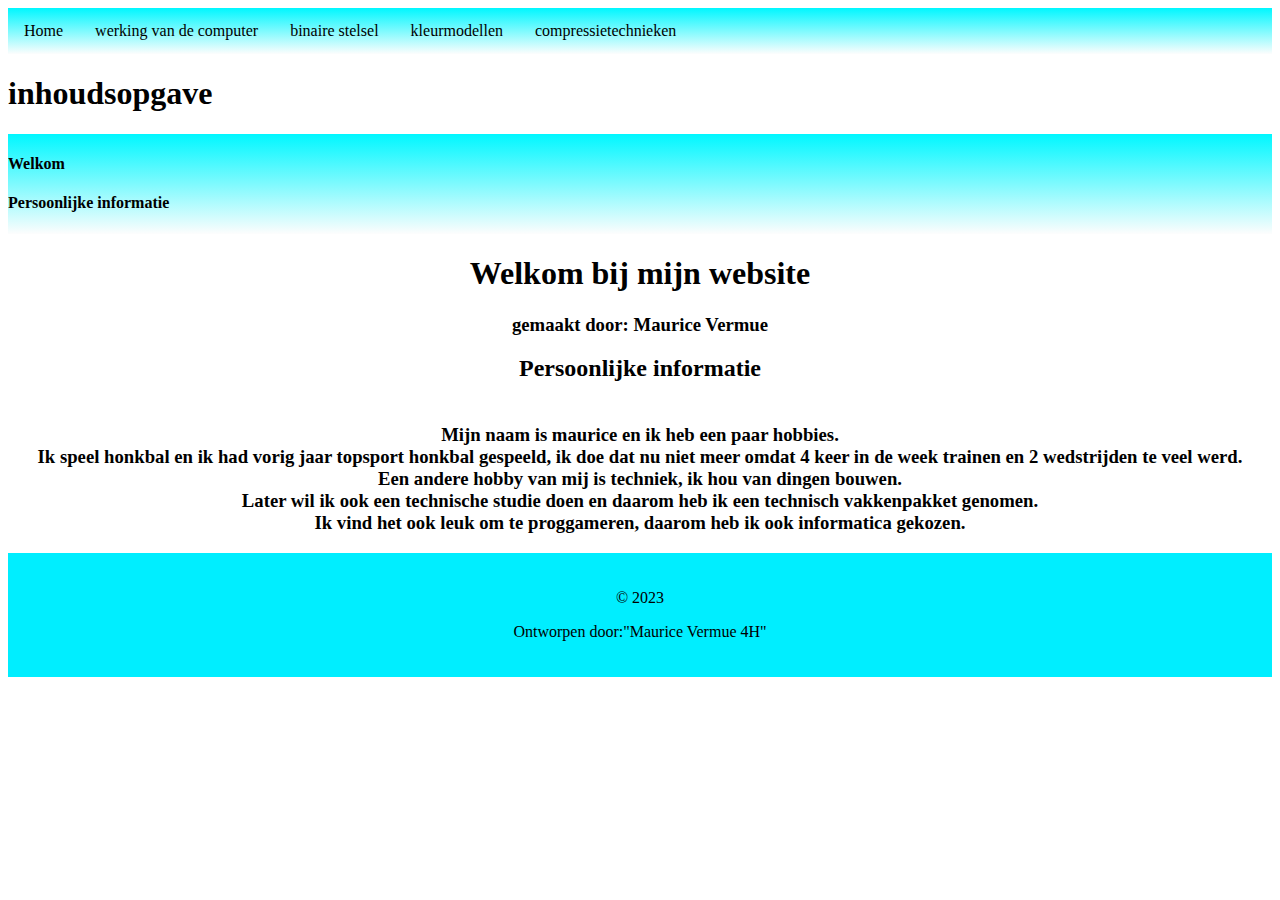
<file: index.html>
<!DOCTYPE html> <!--dit is de homepage van mijn site-->
<html> <!--dit is het html element-->
<head><title>homepage</title>
    <style>
      #grad1 {
  height: 200px;
  background-image: linear-gradient(rgb(0, 247, 255), rgb(253, 253, 253));
}
        ul {
          list-style-type: none;
          margin: 0;
          padding: 0;
          overflow: hidden;
          background-image: linear-gradient(rgb(0, 247, 255), rgb(253, 253, 253));
        }
        
        li {
          float: left;
        }
        
        li a {
          display: block;
          color: rgb(0, 0, 0);
          text-align: center;
          padding: 14px 16px;
          text-decoration: none;
        }
        
        li a:hover {
          background-color: #00eeff;
        }
                /* Stijl voor de footer */
                footer {
            background-color: #00eeff;
            color: #000000;
            padding: 20px;
            text-align: center;
        }

        /* Stijl voor koppelingen in de footer */
        footer a {
            color: #000000;
            text-decoration: none;
        }

        /* Stijl voor de koppelingen bij hover */
        footer a:hover {
            text-decoration: underline;
        }
        </style>
</head>
<body>

<ul>
    <li><a class="active" href="index.html">Home</a></li>
    <li><a class="active" href="werking.computer.html">werking van de computer</a></li>
    <li><a class="active" href="binair.html">binaire stelsel</a></li>
    <li><a class="active" href="kleurmodellen.html">kleurmodellen</a></li>
    <li><a class="active" href="compressietechnieken.html">compressietechnieken</a></li>
  </ul>
  <h1>inhoudsopgave</h1>
  <ul>
    <h4>Welkom</h4>
    <h4>Persoonlijke informatie</h4>
  </ul>
  <center>
    <h1>Welkom bij mijn website</h1>
  <h3>gemaakt door: Maurice Vermue</h3></center>
  <center><h2>Persoonlijke informatie</h2>
<h3>
<br>Mijn naam is maurice en ik heb een paar hobbies.
<br>Ik speel honkbal en ik had vorig jaar topsport honkbal gespeeld, ik doe dat nu niet meer omdat 4 keer in de week trainen en 2 wedstrijden te veel werd.
<br>Een andere hobby van mij is techniek, ik hou van dingen bouwen.
<br>Later wil ik ook een technische studie doen en daarom heb ik een technisch vakkenpakket genomen.
<br>Ik vind het ook leuk om te proggameren, daarom heb ik ook informatica gekozen.
</h3>
  </center>
      <!-- Footer -->
      <footer>
        <p>&copy; 2023 </p>
        <p>Ontworpen door:<a href="https://mauricever.github.io/index.html" target="_blank">"Maurice Vermue 4H"</a></p>
    </footer>
</body>
</html>
</file>
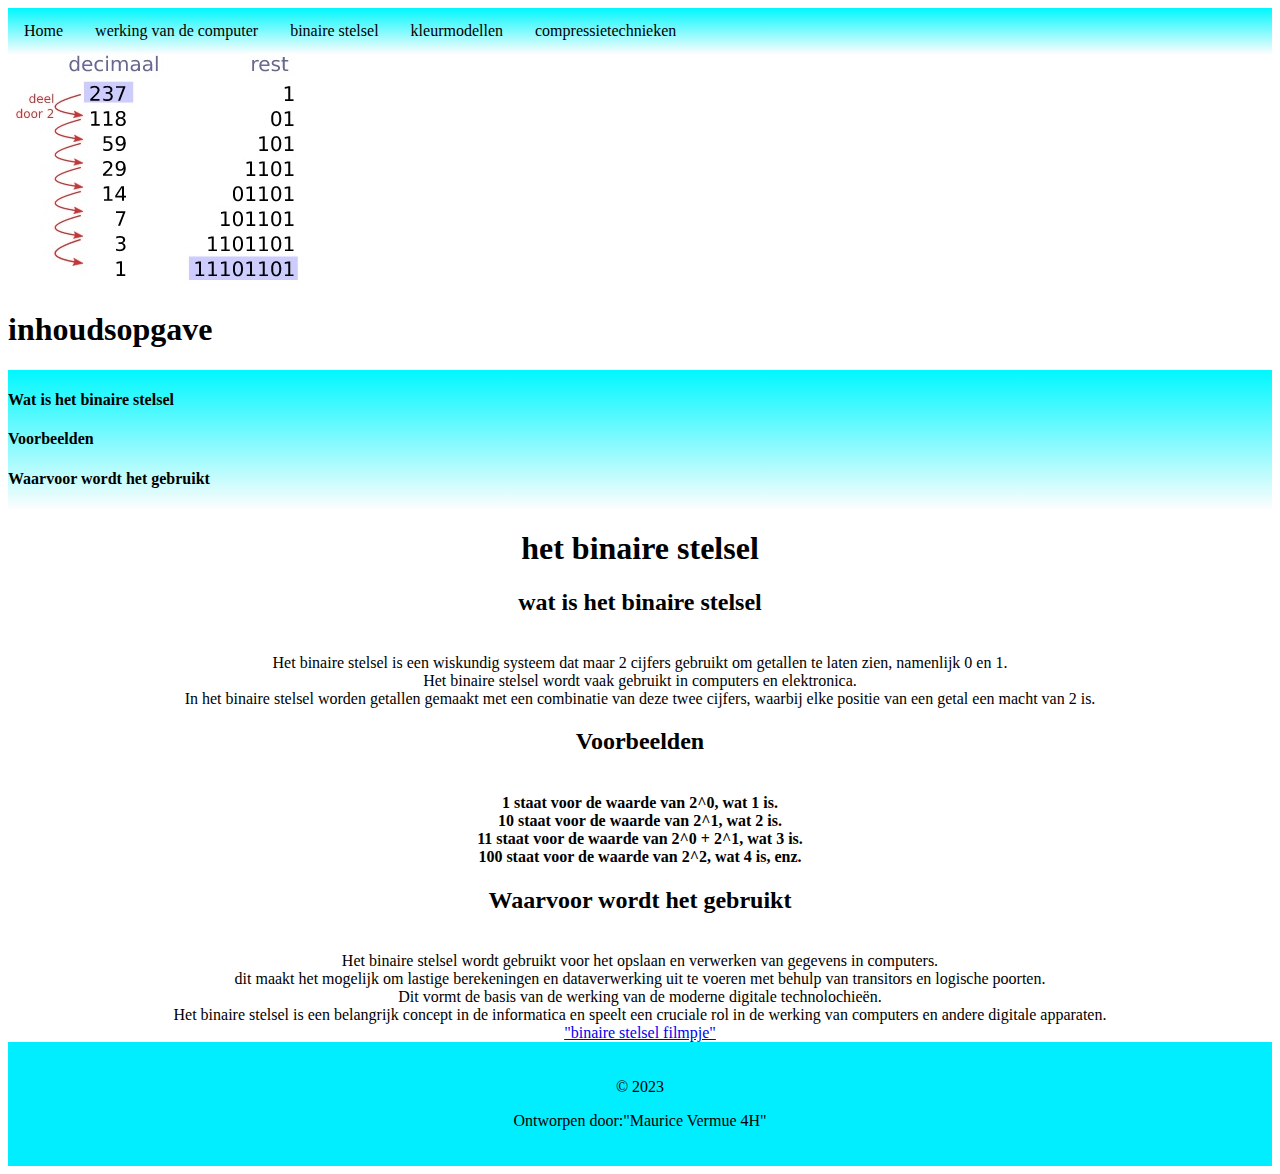
<file: binair.html>
<!DOCTYPE html> <!--dit is de homepage van mijn site-->
<html> <!--dit is het html element-->
<head><title>Binaire stelsel</title>
    <style>
      #grad1 {
  height: 200px;
  background-image: linear-gradient(rgb(0, 247, 255), rgb(253, 253, 253));
}
        ul {
          list-style-type: none;
          margin: 0;
          padding: 0;
          overflow: hidden;
          background-image: linear-gradient(rgb(0, 247, 255), rgb(253, 253, 253));
        }
        
        li {
          float: left;
        }
        
        li a {
          display: block;
          color: rgb(0, 0, 0);
          text-align: center;
          padding: 14px 16px;
          text-decoration: none;
        }
        
        li a:hover {
          background-color: #00eeff;
        }
                /* Stijl voor de footer */
                footer {
            background-color: #00eeff;
            color: #000000;
            padding: 20px;
            text-align: center;
        }

        /* Stijl voor koppelingen in de footer */
        footer a {
            color: #000000;
            text-decoration: none;
        }

        /* Stijl voor de koppelingen bij hover */
        footer a:hover {
            text-decoration: underline;
        }
        </style>
</head>
<body>

<ul>
    <li><a class="active" href="index.html">Home</a></li>
    <li><a class="active" href="werking.computer.html">werking van de computer</a></li>
    <li><a class="active" href="binair.html">binaire stelsel</a></li>
    <li><a class="active" href="kleurmodellen.html">kleurmodellen</a></li>
    <li><a class="active" href="compressietechnieken.html">compressietechnieken</a></li>
  </ul>
  <img src="binair02.jpg" alt="compressietechnieken">
</ul>
<h1>inhoudsopgave</h1>
<ul>
  <h4>Wat is het binaire stelsel</h4>
  <h4>Voorbeelden</h4>
  <h4>Waarvoor wordt het gebruikt</h4>
</ul>
  <center><h1>het binaire stelsel</h1>
  <h2>wat is het binaire stelsel</h2>
    <br>Het binaire stelsel is een wiskundig systeem dat maar 2 cijfers gebruikt om getallen te laten zien, namenlijk 0 en 1.
    <br>Het binaire stelsel wordt vaak gebruikt in computers en elektronica.
    <br>In het binaire stelsel worden getallen gemaakt met een combinatie van deze twee cijfers, waarbij elke positie van een getal een macht van 2 is.
    <h2>Voorbeelden<h2>
  <h4>
    <br>1 staat voor de waarde van 2^0, wat 1 is.
    <br>10 staat voor de waarde van 2^1, wat 2 is.
    <br>11 staat voor de waarde van 2^0 + 2^1, wat 3 is.
    <br>100 staat voor de waarde van 2^2, wat 4 is, enz.
  </h4>
    <h2>Waarvoor wordt het gebruikt</h2>
    <br>Het binaire stelsel wordt gebruikt voor het opslaan en verwerken van gegevens in computers.
    <br>dit maakt het mogelijk om lastige berekeningen en dataverwerking uit te voeren met behulp van transitors en logische poorten.
    <br>Dit vormt de basis van de werking van de moderne digitale technolochieën.
    <br>Het binaire stelsel is een belangrijk concept in de informatica en speelt een cruciale rol in de werking van computers en andere digitale apparaten.
    <br><a href="https://youtu.be/LpuPe81bc2w?si=f7overhWsfQx0GR-" target="_blank">"binaire stelsel filmpje"</a>
    </iframe>
  </center>
      <!-- Footer -->
      <footer>
        <p>&copy; 2023 </p>
        <p>Ontworpen door:<a href="https://mauricever.github.io/index.html" target="_blank">"Maurice Vermue 4H"</a></p>
    </footer>
</body>
</html>
</file>
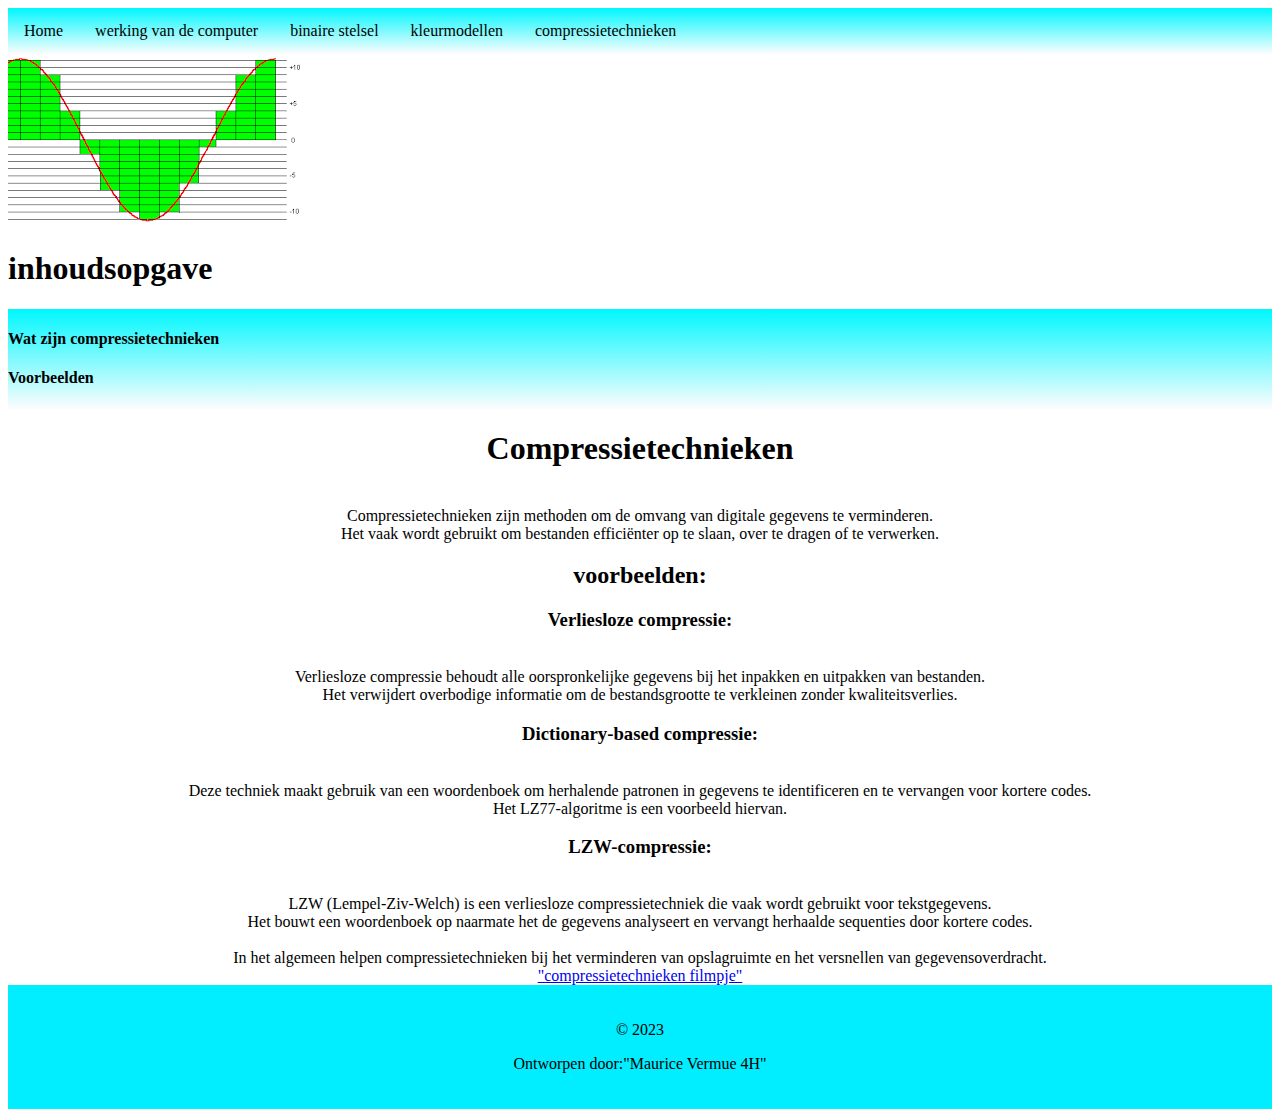
<file: compressietechnieken.html>
<!DOCTYPE html> <!--dit is de homepage van mijn site-->
<html> <!--dit is het html element-->
<head><title>compressietechnieken</title>
    <style>
      #grad1 {
  height: 200px;
  background-image: linear-gradient(rgb(0, 247, 255), rgb(253, 253, 253));
}
        ul {
          list-style-type: none;
          margin: 0;
          padding: 0;
          overflow: hidden;
          background-image: linear-gradient(rgb(0, 247, 255), rgb(253, 253, 253));
        }
        
        li {
          float: left;
        }
        
        li a {
          display: block;
          color: rgb(0, 0, 0);
          text-align: center;
          padding: 14px 16px;
          text-decoration: none;
        }
        
        li a:hover {
          background-color: #00eeff;
        }
                /* Stijl voor de footer */
                footer {
            background-color: #00eeff;
            color: #000000;
            padding: 20px;
            text-align: center;
        }

        /* Stijl voor koppelingen in de footer */
        footer a {
            color: #000000;
            text-decoration: none;
        }

        /* Stijl voor de koppelingen bij hover */
        footer a:hover {
            text-decoration: underline;
        }
        </style>
</head>
<body>

<ul>
    <li><a class="active" href="index.html">Home</a></li>
    <li><a class="active" href="werking.computer.html">werking van de computer</a></li>
    <li><a class="active" href="binair.html">binaire stelsel</a></li>
    <li><a class="active" href="kleurmodellen.html">kleurmodellen</a></li>
    <li><a class="active" href="compressietechnieken.html">compressietechnieken</a></li>
  </ul>
  <img src="compressie.png" alt="compressietechnieken">
</ul>
<h1>inhoudsopgave</h1>
<ul>
  <h4>Wat zijn compressietechnieken</h4>
  <h4>Voorbeelden</h4>
</ul>
  <center><h1>Compressietechnieken</h1>
    <br>Compressietechnieken zijn methoden om de omvang van digitale gegevens te verminderen. 
    <br>Het vaak wordt gebruikt om bestanden efficiënter op te slaan, over te dragen of te verwerken.
  <h2>voorbeelden:</h2>
    <h3>Verliesloze compressie:</h3>
  <br>Verliesloze compressie behoudt alle oorspronkelijke gegevens bij het inpakken en uitpakken van bestanden.
  <br>Het verwijdert overbodige informatie om de bestandsgrootte te verkleinen zonder kwaliteitsverlies.
<h3>Dictionary-based compressie:</h3>
  <br>Deze techniek maakt gebruik van een woordenboek om herhalende patronen in gegevens te identificeren en te vervangen voor kortere codes.
  <br>Het LZ77-algoritme is een voorbeeld hiervan.
<h3>LZW-compressie:</h3>
  <br>LZW (Lempel-Ziv-Welch) is een verliesloze compressietechniek die vaak wordt gebruikt voor tekstgegevens. 
  <br>Het bouwt een woordenboek op naarmate het de gegevens analyseert en vervangt herhaalde sequenties door kortere codes.
  <br>
  <br>In het algemeen helpen compressietechnieken bij het verminderen van opslagruimte en het versnellen van gegevensoverdracht.
  <br><a href="https://youtu.be/M4lqL9_D2FM?si=EXgijHHcGo2NwcqH" target="_blank">"compressietechnieken filmpje"</a>
  </iframe>
  </center>
      <!-- Footer -->
      <footer>
        <p>&copy; 2023 </p>
        <p>Ontworpen door:<a href="https://mauricever.github.io/index.html" target="_blank">"Maurice Vermue 4H"</a></p>
    </footer>
</body>
</html>
</file>
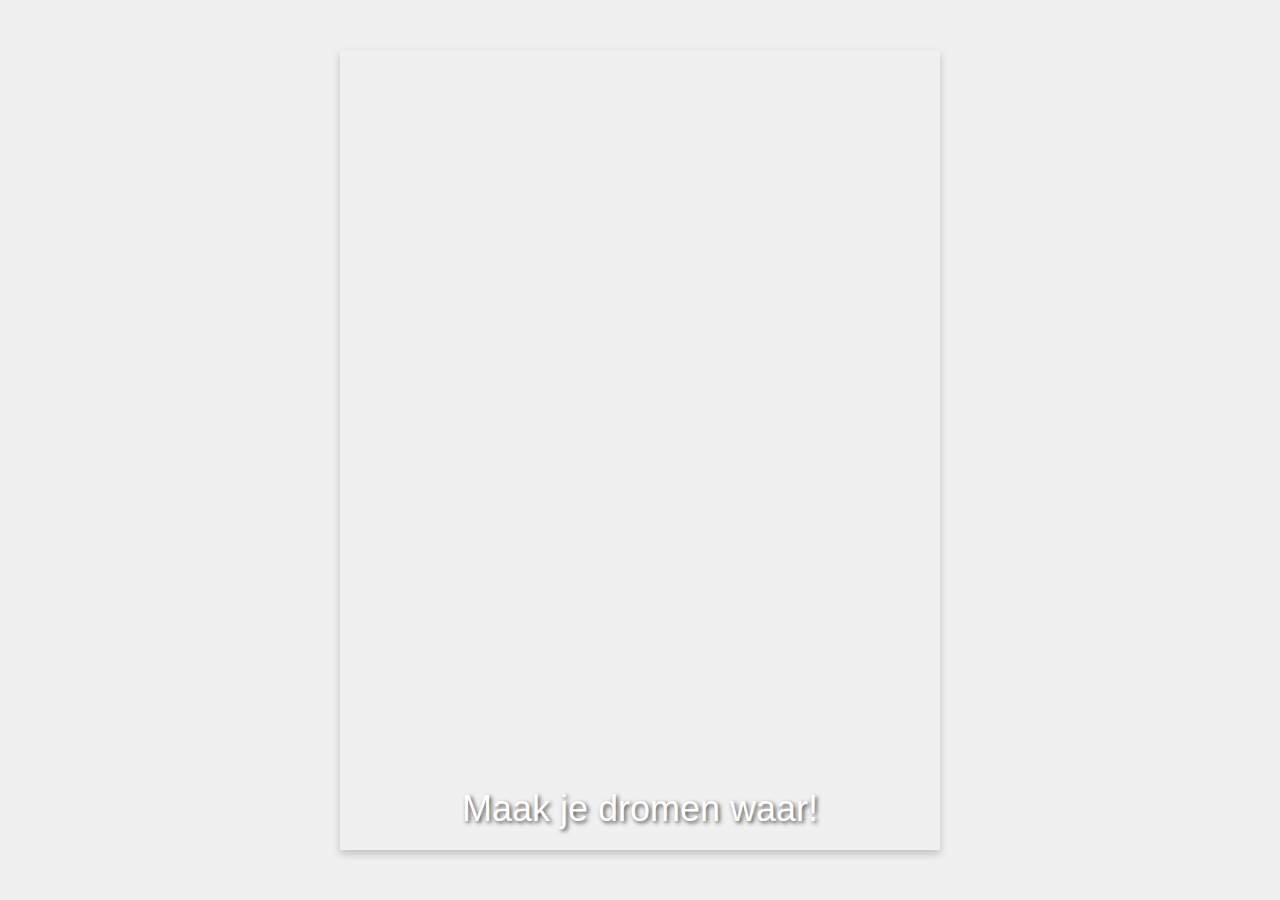
<file: kleurmodellen.html>
<!DOCTYPE html>
<html lang="nl">
<head>
    <meta charset="UTF-8">
    <meta name="viewport" content="width=device-width, initial-scale=1.0">
    <title>Poster met Tekst</title>
    <style>
        body, html {
            margin: 0;
            padding: 0;
            height: 100%;
            display: flex;
            justify-content: center;
            align-items: center;
            background-color: #f0f0f0;
            font-family: Arial, sans-serif;
        }

        .poster {
            position: relative;
            width: 600px;
            height: 800px;
            background: url('https://via.placeholder.com/600x800.png') no-repeat center center;
            background-size: cover;
            box-shadow: 0 4px 8px rgba(0, 0, 0, 0.2);
        }

        .poster-text {
            position: absolute;
            bottom: 20px;
            left: 20px;
            right: 20px;
            color: white;
            text-align: center;
            font-size: 36px;
            text-shadow: 2px 2px 4px rgba(0, 0, 0, 0.7);
        }
    </style>
</head>
<body>

    <div class="poster">
        <div class="poster-text">
            Maak je dromen waar!
        </div>
    </div>

</body>
</html>
</file>
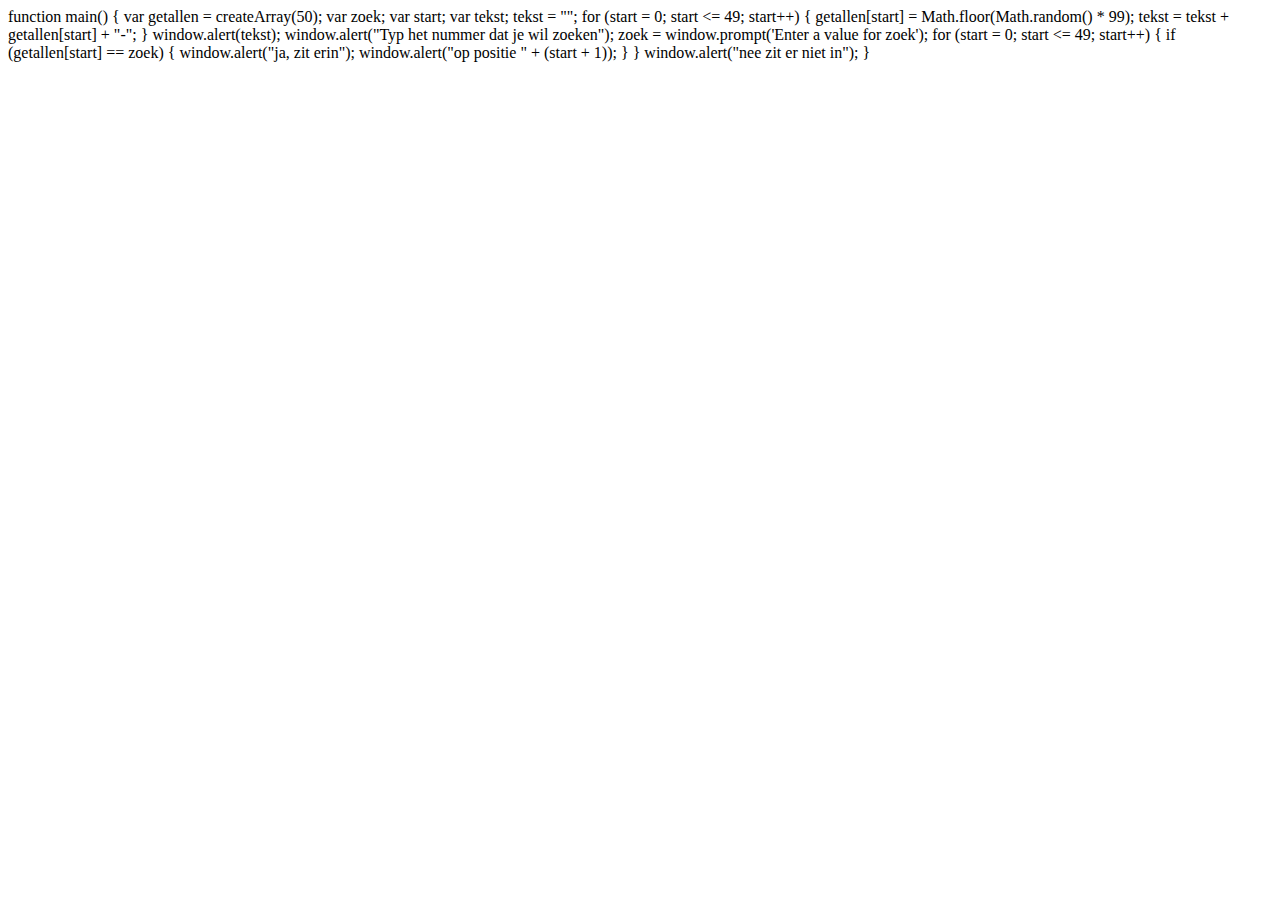
<file: lin.html>
<html>
<head>
</head>
<body>
function main() {
    var getallen = createArray(50);
    var zoek;
    var start;
    var tekst;
    
    tekst = "";
    for (start = 0; start <= 49; start++) {
        getallen[start] = Math.floor(Math.random() * 99);
        tekst = tekst + getallen[start] + "-";
    }
    window.alert(tekst);
    window.alert("Typ het nummer dat je wil zoeken");
    zoek = window.prompt('Enter a value for zoek');
    for (start = 0; start <= 49; start++) {
        if (getallen[start] == zoek) {
            window.alert("ja, zit erin");
            window.alert("op positie " + (start + 1));
        }
    }
    window.alert("nee zit er niet in");
}

</body>

</html>
</file>
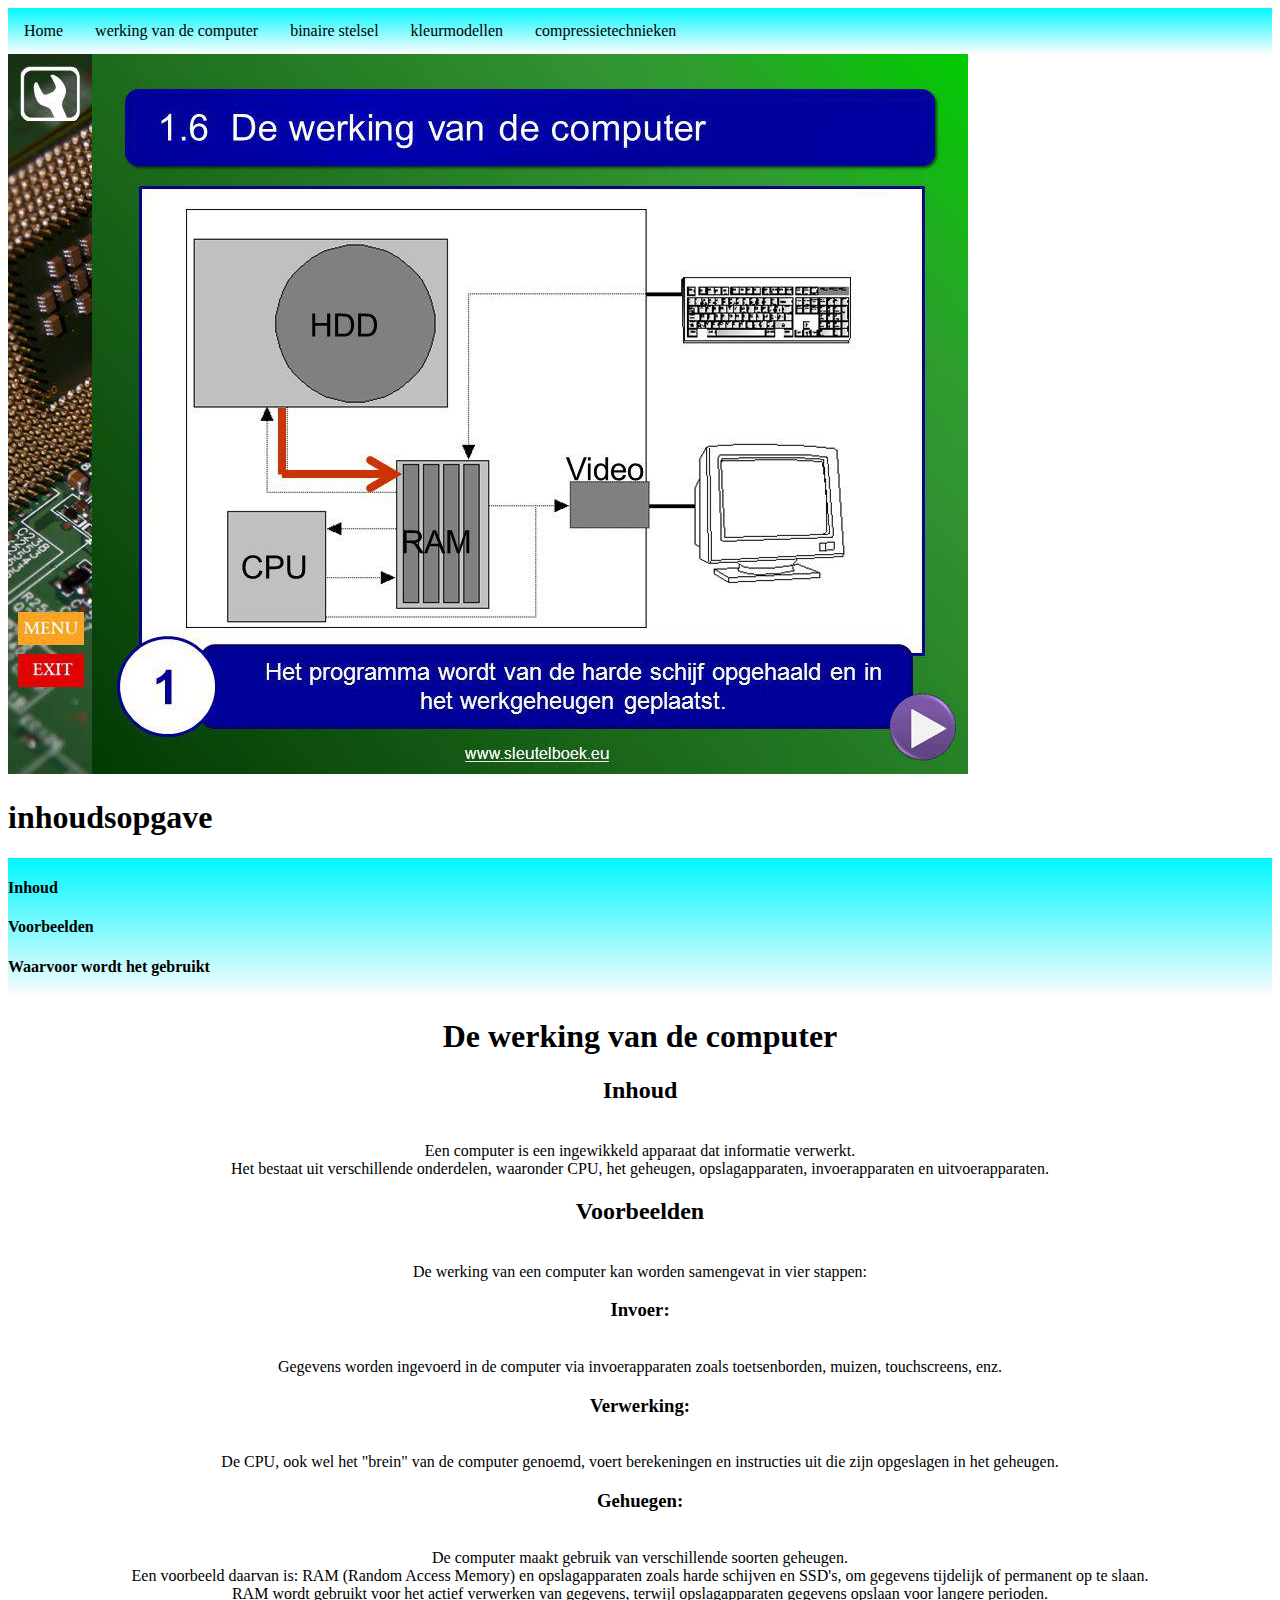
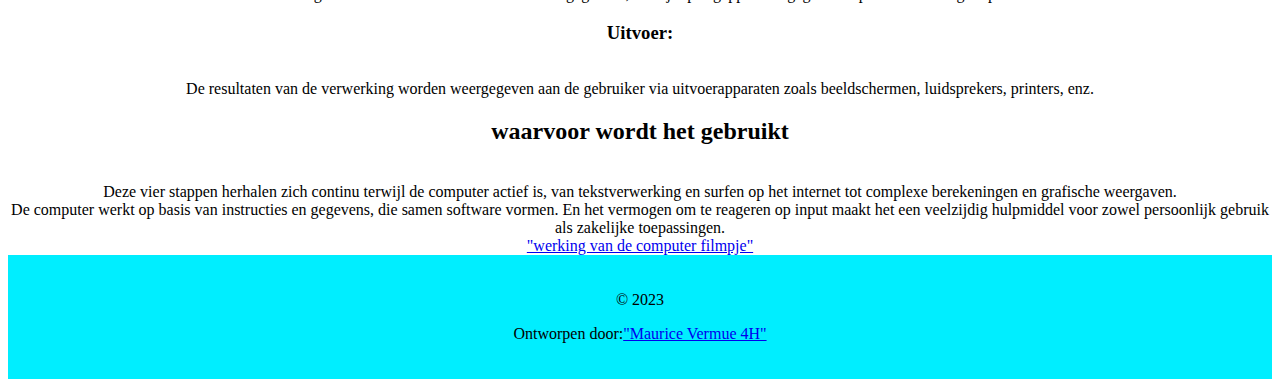
<file: werking.computer.html>
<!DOCTYPE html> <!--dit is de homepage van mijn site-->
<html> <!--dit is het html element-->
<head><title>werking van de computer</title>
    <style>
      #grad1 {
  height: 200px;
  background-image: linear-gradient(rgb(0, 247, 255), rgb(253, 253, 253));
}
        ul {
          list-style-type: none;
          margin: 0;
          padding: 0;
          overflow: hidden;
          background-image: linear-gradient(rgb(0, 247, 255), rgb(253, 253, 253));
        }
        
        li {
          float: left;
        }
        
        li a {
          display: block;
          color: rgb(0, 0, 0);
          text-align: center;
          padding: 14px 16px;
          text-decoration: none;
        }
        
        li a:hover {
          background-color: #00eeff;
        }
                /* Stijl voor de footer */
                footer {
            background-color: #00eeff;
            color: #000000;
            padding: 20px;
            text-align: center;
        }
        </style>
</head>
<body>

<ul>
    <li><a class="active" href="index.html">Home</a></li>
    <li><a class="active" href="werking.computer.html">werking van de computer</a></li>
    <li><a class="active" href="binair.html">binaire stelsel</a></li>
    <li><a class="active" href="kleurmodellen.html">kleurmodellen</a></li>
    <li><a class="active" href="compressietechnieken.html">compressietechnieken</a></li>
  </ul>
  <img src="werking.computer.jpg" alt="compressietechnieken">
</ul>
<h1>inhoudsopgave</h1>
<ul>
  <h4>Inhoud</h4>
  <h4>Voorbeelden</h4>
  <h4>Waarvoor wordt het gebruikt</h4>
</ul>
  <center><h1>De werking van de computer</h1>
  <h2>Inhoud</h2>
    <br>Een computer is een ingewikkeld apparaat dat informatie verwerkt. 
    <br>Het bestaat uit verschillende onderdelen, waaronder CPU, het geheugen, opslagapparaten, invoerapparaten en uitvoerapparaten.
  <h2>Voorbeelden</h2>
    <br>De werking van een computer kan worden samengevat in vier stappen:
  <h3>Invoer:</h3>
    <br>Gegevens worden ingevoerd in de computer via invoerapparaten zoals toetsenborden, muizen, touchscreens, enz.
  <h3>Verwerking:</h3>
    <br>De CPU, ook wel het "brein" van de computer genoemd, voert berekeningen en instructies uit die zijn opgeslagen in het geheugen.
  <h3>Gehuegen:</h3>
    <br>De computer maakt gebruik van verschillende soorten geheugen.
    <br>Een voorbeeld daarvan is: RAM (Random Access Memory) en opslagapparaten zoals harde schijven en SSD's, om gegevens tijdelijk of permanent op te slaan. 
    <br>RAM wordt gebruikt voor het actief verwerken van gegevens, terwijl opslagapparaten gegevens opslaan voor langere perioden.
  <h3>Uitvoer:</h3>
    <br>De resultaten van de verwerking worden weergegeven aan de gebruiker via uitvoerapparaten zoals beeldschermen, luidsprekers, printers, enz.
  <h2>waarvoor wordt het gebruikt</h2>
    <br>Deze vier stappen herhalen zich continu terwijl de computer actief is, van tekstverwerking en surfen op het internet tot complexe berekeningen en grafische weergaven. 
    <br>De computer werkt op basis van instructies en gegevens, die samen software vormen. En het vermogen om te reageren op input maakt het een veelzijdig hulpmiddel voor zowel persoonlijk gebruik als zakelijke toepassingen.
    <br><a href="https://youtu.be/qfUZBKDh9BY?si=TWK9N7zqKWQUh8F5" target="_blank">"werking van de computer filmpje"</a>
  </center>
      <!-- Footer -->
      <footer>
        <p>&copy; 2023 </p>
        <p>Ontworpen door:<a href="https://mauricever.github.io/index.html" target="_blank">"Maurice Vermue 4H"</a></p>
    </footer>
</body>
</html>
</file>
